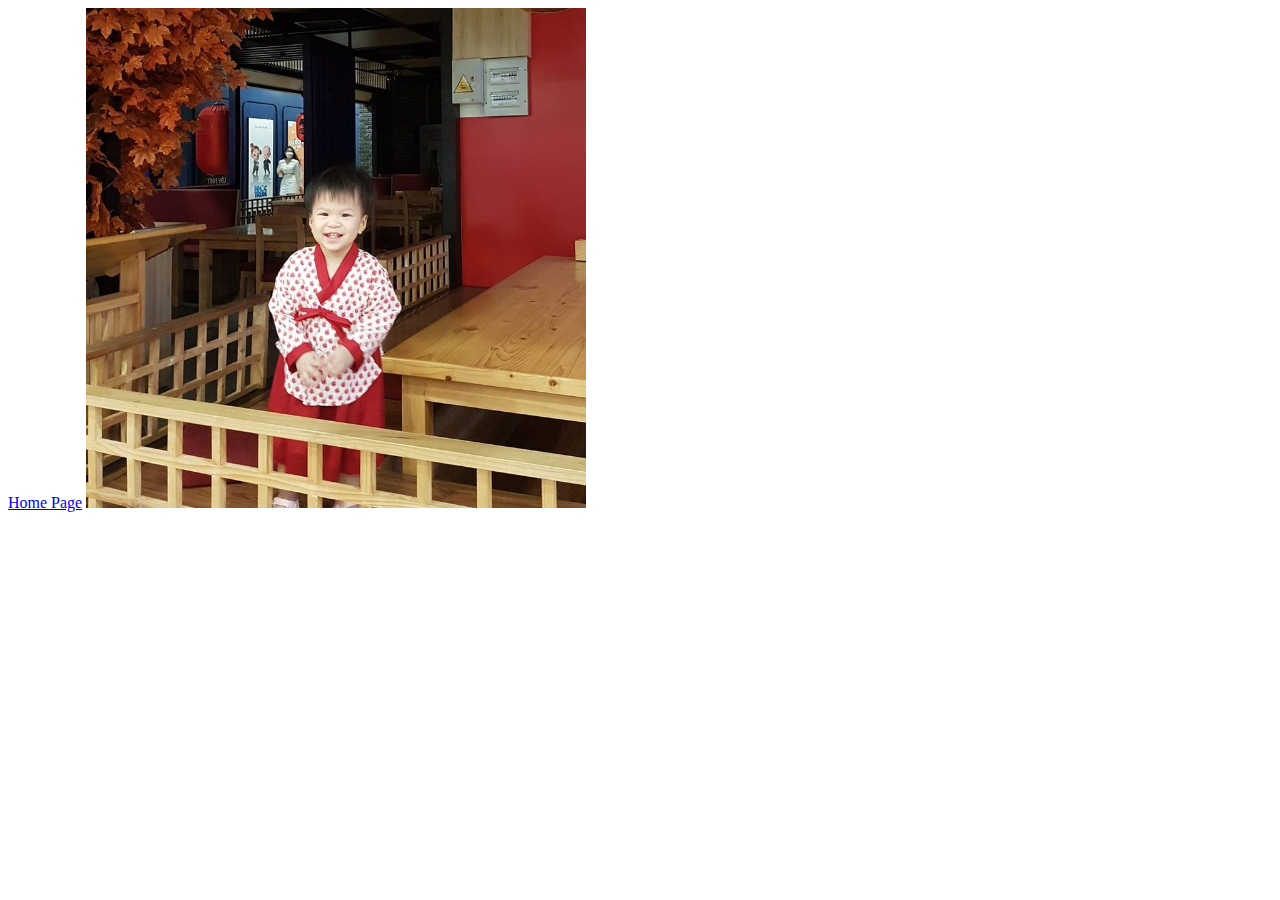
<file: about.html>
<!DOCTYPE html>
<html lang="en">
    <head>
        <meta charset="UTF-8" />
        <meta http-equiv="X-UA-Compatible" content="IE=edge" />
        <meta name="viewport" content="width=device-width, initial-scale=1.0" />
        <title>About Mimi</title>
        <style>
            img {
                width: 500px;
                /* height: 300px; */
                object-fit: cover;
            }
        </style>
    </head>
    <body>
        <a href="/index.html">Home Page</a>
        <img src="/images/mimi_0_1.jpg" alt="Mimi on the hype" />
    </body>
</html>
</file>
